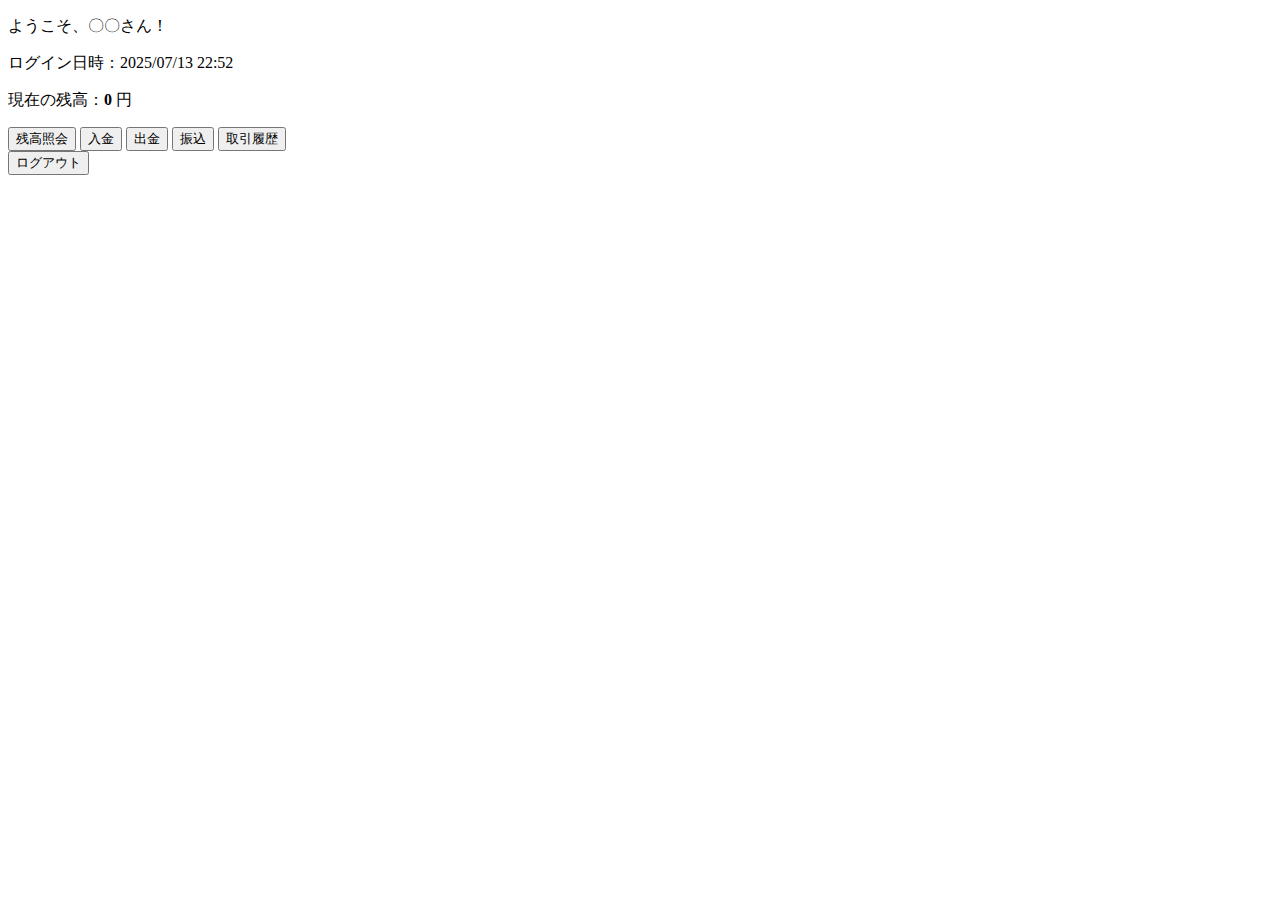
<file: src/main/resources/templates/index.html>
<!DOCTYPE html>
<html xmlns:th="http://www.thymeleaf.org">
<head>
    <meta charset="UTF-8">
    <title>簡易ATM</title>
    
    <!-- 外部CSSファイルを読み込む。Thymeleaf構文でURLを解決 -->
    <link rel="stylesheet" th:href="@{/style.css}">
</head>
<body>
	
	<!-- グローバルな通知メッセージ表示（成功） -->
	<p th:if="${successMessage}" class="global-message success" th:text="${successMessage}"></p>
	
	<!-- グローバルな通知メッセージ表示（エラー） -->
	<p th:if="${errorMessage}" class="global-message error" th:text="${errorMessage}"></p>
	
    <div class="container">
		
        <!-- ユーザー名とログイン日時 -->
        <p class="welcome-message" th:text="'ようこそ、' + ${username} + ' さん！'">ようこそ、〇〇さん！</p>
        <p class="update-time" th:text="'ログイン日時：' + ${loginTime}">ログイン日時：2025/07/13 22:52</p>

       <!-- 現在の残高（カンマ区切りで表示） -->
       <p class="balance-display">
		   現在の残高：<strong th:text="${#numbers.formatInteger(balance, 3, 'COMMA')}">0</strong> 円
	   </p>

       <!-- 各種ATM機能へのリンク（ボタン形式） -->
        <div class="button-grid">
			<a th:href="@{/atm/balance}"><button>残高照会</button></a>
			<a th:href="@{/transaction/deposit}"><button>入金</button></a>
			<a th:href="@{/transaction/withdraw}"><button>出金</button></a>
			<a th:href="@{/transaction/transfer}"><button>振込</button></a>
			<a th:href="@{/transaction/transactions}"><button>取引履歴</button></a>
			
			<!-- ログアウトフォーム（POSTでログアウト処理を送信） -->
			<div class="logout-container"></div>
			  <form th:action="@{/logout}" method="post">
				  
				  <!-- CSRFトークン（Spring Security用） -->
				  <input type="hidden" th:name="${_csrf.parameterName}" th:value="${_csrf.token}" />
				  <button type="submit">ログアウト</button>
			  </form>
			 </div>
		</div>
    </div>
</body>
</html>
</file>
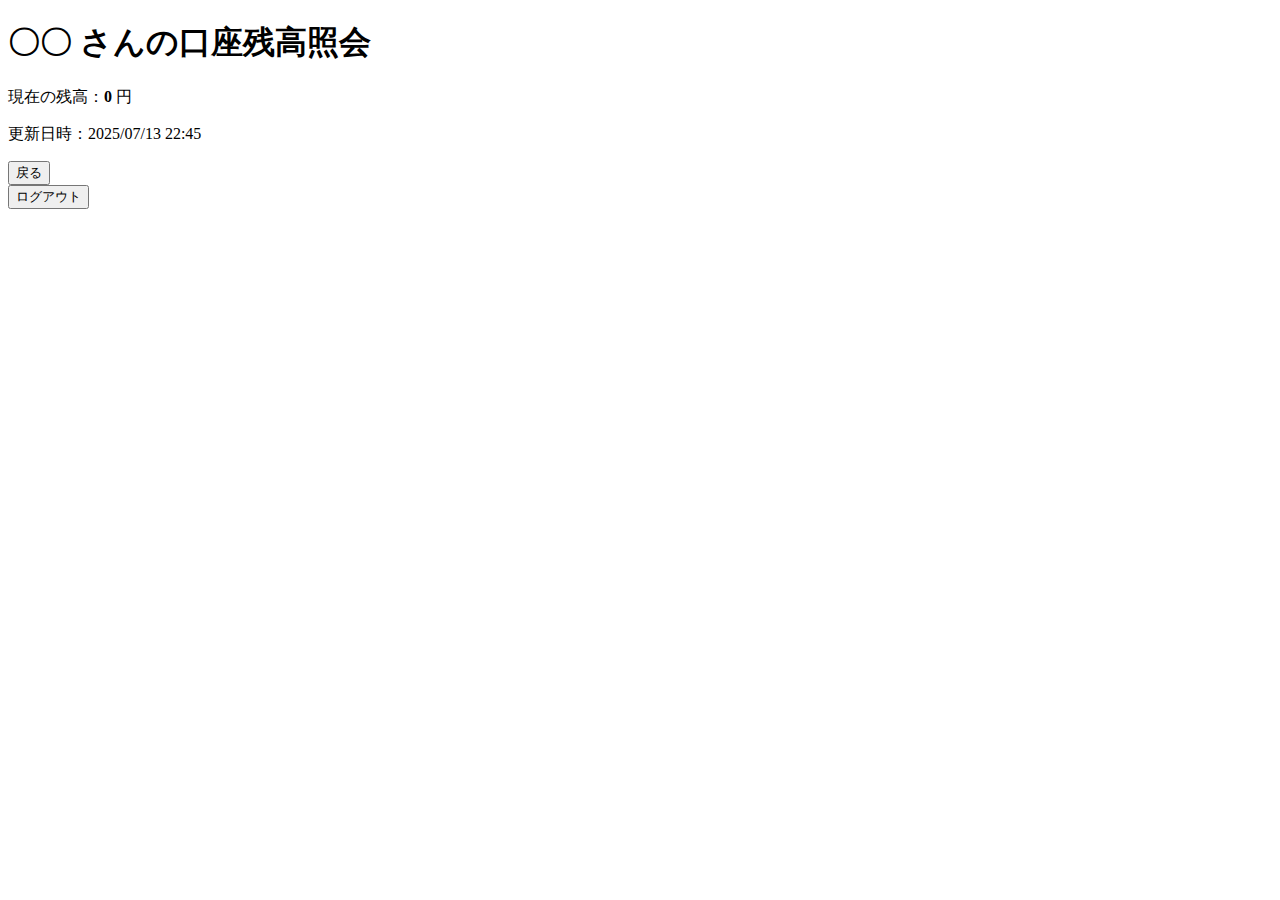
<file: src/main/resources/templates/balance.html>
<!DOCTYPE html>
<html xmlns:th="http://www.thymeleaf.org">
<head>
	<meta charset="UTF-8">
	<title>残高照会</title>
	<!-- 外部CSSファイルのリンク -->
	<link rel="stylesheet" th:href="@{/style.css}">
</head>
<body>
	<!-- 通知メッセージ（例：入出金完了） -->
	<p th:if="${message}" class="global-message" th:text="${message}"></p>
    <div class="container">
		
		<!-- ユーザー名付きタイトル -->
	  <h1 th:text="${username + 'さんの口座残高照会'}">〇〇 さんの口座残高照会</h1>
	  
	  <!-- 残高表示：3桁区切りのカンマ付きでフォーマット -->
	  <p class="balance-display">
		  現在の残高：<strong th:text="${#numbers.formatInteger(balance, 3, 'COMMA')}">0</strong> 円
	  </p>
	  
	   <!-- 最終更新日時 -->
	   <p class="update-time" th:text="'更新日時：' + ${lastUpdated}">更新日時：2025/07/13 22:45</p>
	  
	  <!-- 戻る&ログアウト-->
	  <div class="button-group">
		  <a th:href="@{/atm/}"><button type="button">戻る</button></a>
		  
		  <!-- Spring Securityのログアウト処理（CSRF対応） -->
		  <form th:action="@{/logout}" method="post">
			  <input type="hidden" th:name="${_csrf.parameterName}" th:value="${_csrf.token}" />
			  <button type="submit">ログアウト</button>
		  </form>
	  </div>
    </div>
</body>
</html>
</file>
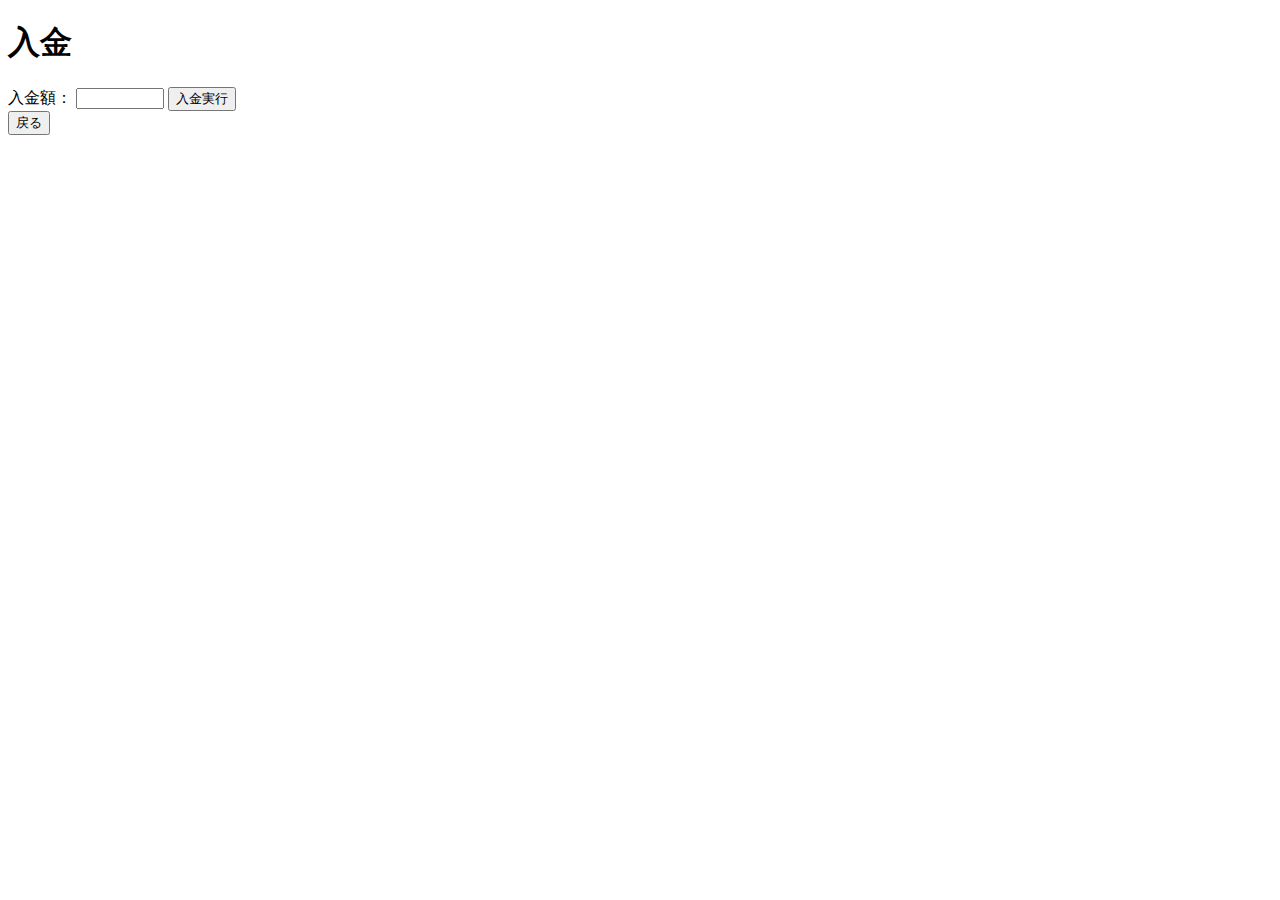
<file: src/main/resources/templates/deposit.html>
<!DOCTYPE html>
<html xmlns:th="http://www.thymeleaf.org">
<head>
  <meta charset="UTF-8">
  <title>入金</title>
  
  <!-- 外部CSSファイルの読み込み（Thymeleaf構文） -->
  <link rel="stylesheet" th:href="@{/style.css}">
</head>
<body>
	<div class="container">
		
		<!-- 入金ページの見出し -->
		<h1>入金</h1>
		
		<!-- 成功メッセージの表示（成功時のみ表示される） -->
		<p th:if="${successMessage}" th:text="${successMessage}" class="global-message normal"></p>
		
		<!-- エラーメッセージの表示（エラー時のみ表示される） -->
		<p th:if="${errorMessage}" th:text="${errorMessage}" class="global-message error"></p>
			
		<!-- 入金フォーム（POSTメソッド） -->
		<form th:action="@{/transaction/deposit}" method="post" class="register-form">
			
			<!-- 入金額の入力欄（最小100円、最大500000円） -->
			<label for="amount">入金額：</label>
			<input type="number" id="amount" name="amount" min="100" max="500000" required />
			
			<!-- Spring SecurityのCSRF対策トークン -->
			<input type="hidden" th:name="${_csrf.parameterName}" th:value="${_csrf.token}" />
			
			<!-- 入金実行ボタン -->
			<button type="submit">入金実行</button>
		</form>
		
		<!-- 戻るボタン（ホームに戻る） -->
		<div class="button-group"></div>
		  <a th:href="@{/atm/}"><button type="button">戻る</button></a>
		</div>
	</div>

</body>
</html>
</file>
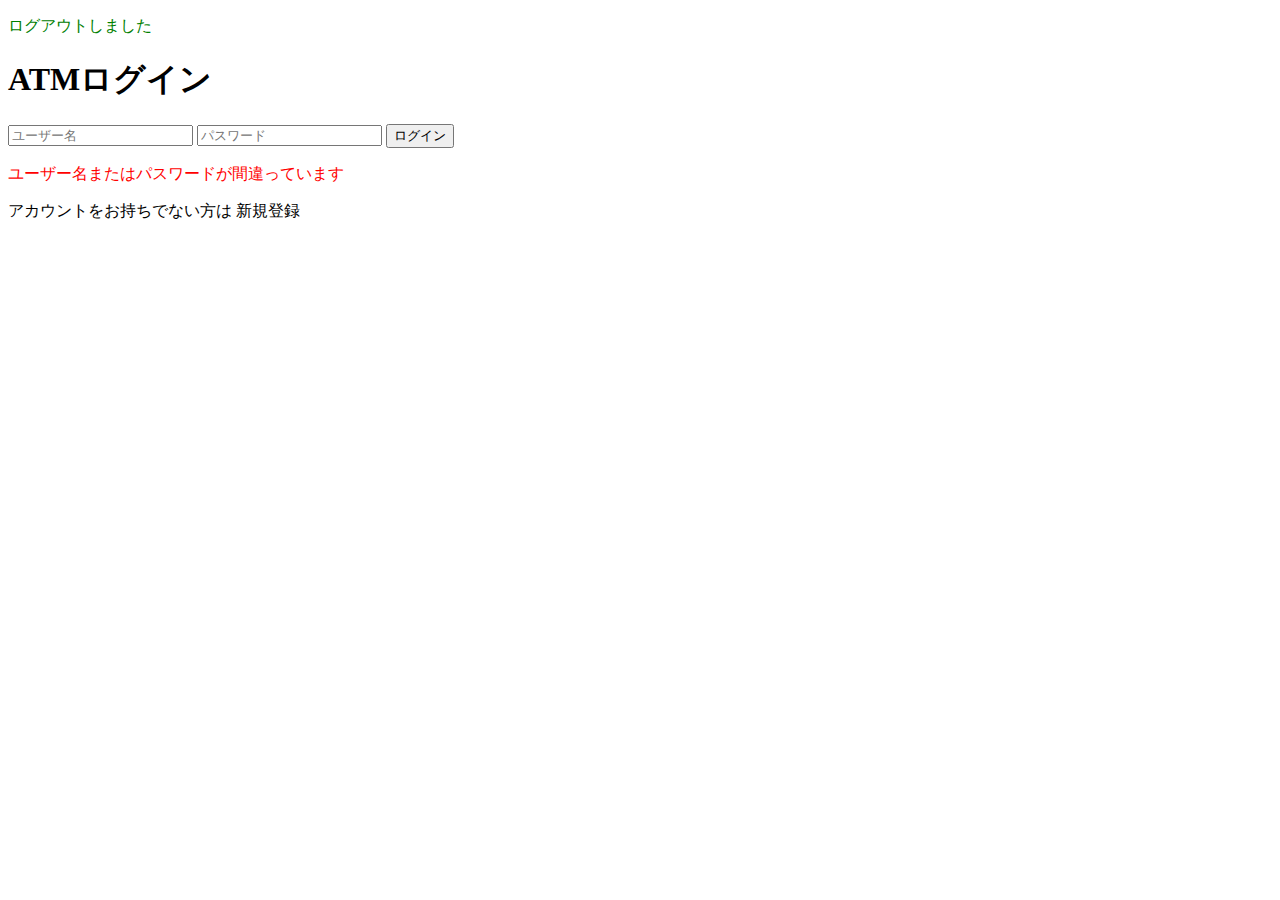
<file: src/main/resources/templates/login.html>
<!DOCTYPE html>
<html xmlns:th="http://www.thymeleaf.org">
<head>
	<meta charset="UTF-8">
	<title>ログイン</title>
	
	<!-- 外部スタイルシートを読み込む -->
	<link rel="stylesheet" th:href="@{/style.css}">
</head>
<body>
	
	<div class="container">
		
		<!-- ログアウト時のメッセージ -->
		<!-- ログアウト時、username パラメータがある場合：個別メッセージ -->
		<p th:if="${param.logout} and ${param.username != null}" style="color: green;"
		   th:text="${param.username} + 'さん、ログアウトしました'"></p>
		   
		<!-- ログアウト時、username パラメータがない場合：共通メッセージ -->
		<p th:if="${param.logout} and ${param.username == null}" style="color: green;">
		  ログアウトしました
		</p>
		
        <!-- ログインフォームタイトル -->
		<h1>ATMログイン</h1>
		
		<!-- Spring Security 用のログインフォーム -->
		<form th:action="@{/atm/login}" method="post">
			
			<!-- ユーザー名入力 -->
			<input type="text" name="username" placeholder="ユーザー名"
			       th:value="${username != null} ? ${username} : ''">
			       
			<!-- パスワード入力 -->
			<input type="password" name="password" placeholder="パスワード">
			
			<!-- CSRFトークン（Spring Security 必須） -->
			<input type="hidden" th:name="${_csrf.parameterName}" th:value="${_csrf.token}" />
			
			<!-- ログインボタン -->
			<button type="submit">ログイン</button>
		</form>
		
		<!-- 認証失敗時のエラーメッセージ -->
		<p th:if="${param.error}" style="color: red;">ユーザー名またはパスワードが間違っています</p>
		
		<!-- 新規登録リンク -->
		<p>アカウントをお持ちでない方は
			<a th:href="@{/register}" class="register-link-button">新規登録</a>
		</p>
	</div>

</body>
</html>
</file>
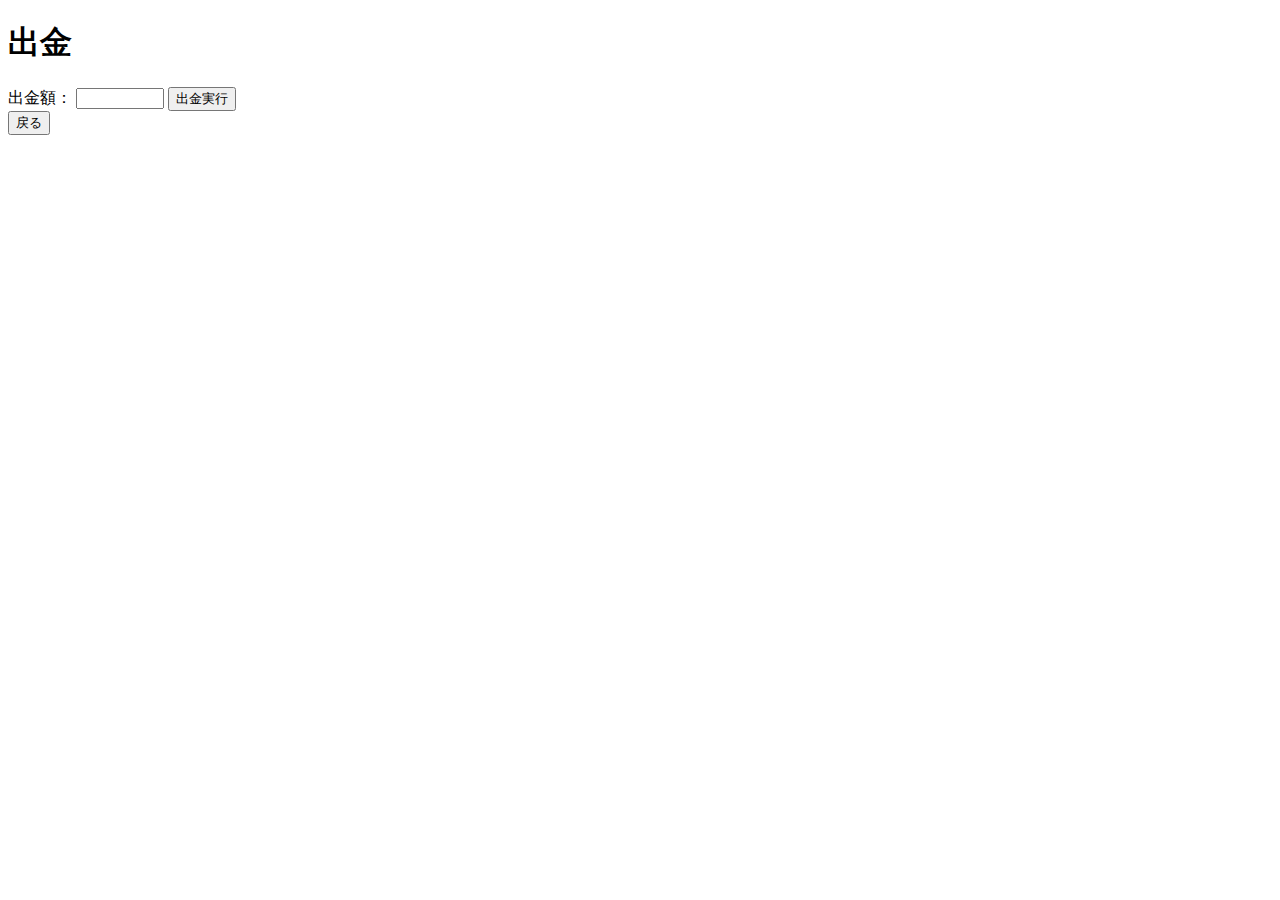
<file: src/main/resources/templates/withdraw.html>
<!DOCTYPE html>
<html xmlns:th="http://www.thymeleaf.org">
<head>
  <meta charset="UTF-8">
  <title>出金</title>
  
  <!-- 外部CSSファイルの読み込み（Thymeleafによるパス解決） -->
  <link rel="stylesheet" th:href="@{/style.css}">
</head>
<body>
  <div class="container">
	  <h1>出金</h1>
	  
	  <!-- 処理結果メッセージ（成功・失敗の通知）を表示 -->
     <p th:if="${message}" th:text="${message}" class="global-message normal"></p>
     
     <!-- 出金フォーム（/transaction/withdraw にPOST送信） -->
     <form th:action="@{/transaction/withdraw}" method="post" class="register-form">
		 
		 <!-- 出金額の入力フィールド（100円～50万円まで） -->
		 <label for="amount">出金額：</label>
		 <input type="number" id="amount" name="amount" min="100" max="500000" required />
		 
		 <!-- CSRFトークン（セキュリティ保護用） -->
		 <input type="hidden" th:name="${_csrf.parameterName}" th:value="${_csrf.token}" />
		 
		 <!-- 出金実行ボタン -->
		 <button type="submit" class="submit-button">出金実行</button>
	 </form>
	 
	 <!-- メニュー画面へ戻るボタン -->
	 <div class="button-group"></div>
	   <a th:href="@{/atm/}"><button type="button">戻る</button></a>
	 </div>
  </div>
</body>
</html>
</file>
